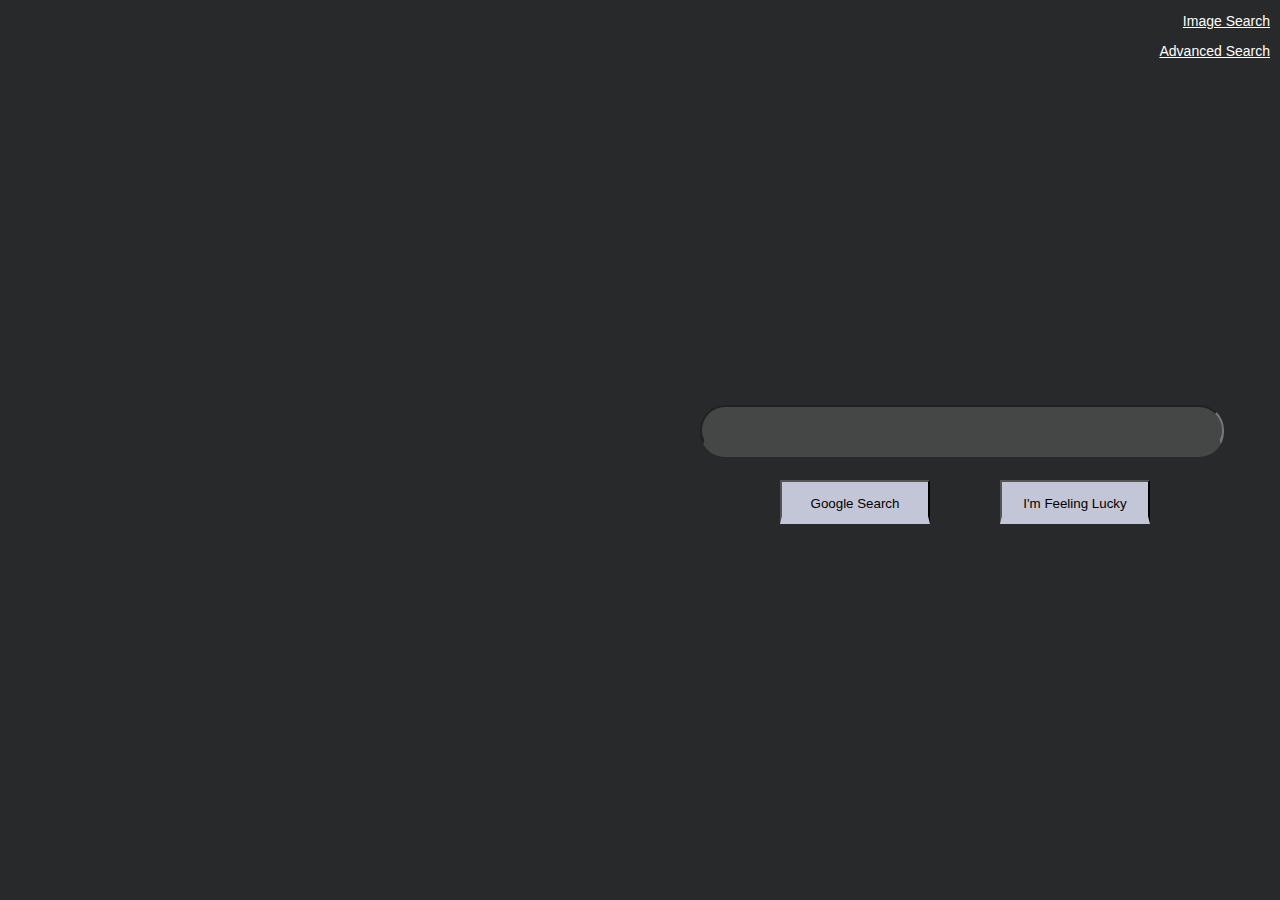
<file: index.html>
<!DOCTYPE html>
<html lang="en">
    <head>
        <title>Search</title>
        <link rel="stylesheet" href="style.css">
    </head>
    <body style="background-color:#28292a;">
        <form action="https://google.com/search">
            <input type="text" name="q" id="search_input">
            <input type="submit" value="Google Search" id="search_button">
        </form>
        <form action="https://google.com/search">
            <input type="hidden" name="q" id="lucky_input" value="">
            <input type="hidden" name="btnI" value="I'm+Feeling+Lucky" id="lucky_button">
            <input type="submit" value="I'm Feeling Lucky" id="lucky_button2">
        </form>

        <script>
            document.getElementById("lucky_button2").addEventListener("click", function(){
                document.getElementById("lucky_input").value = document.getElementById("search_input").value;
            });
        </script>
        
        <div>
            <a href="image.html"id="image_direct">Image Search</a>
            <a href="advanced.html" id="advanced_direct">Advanced Search</a>
        </div>
        
    </body>
</html>
</file>
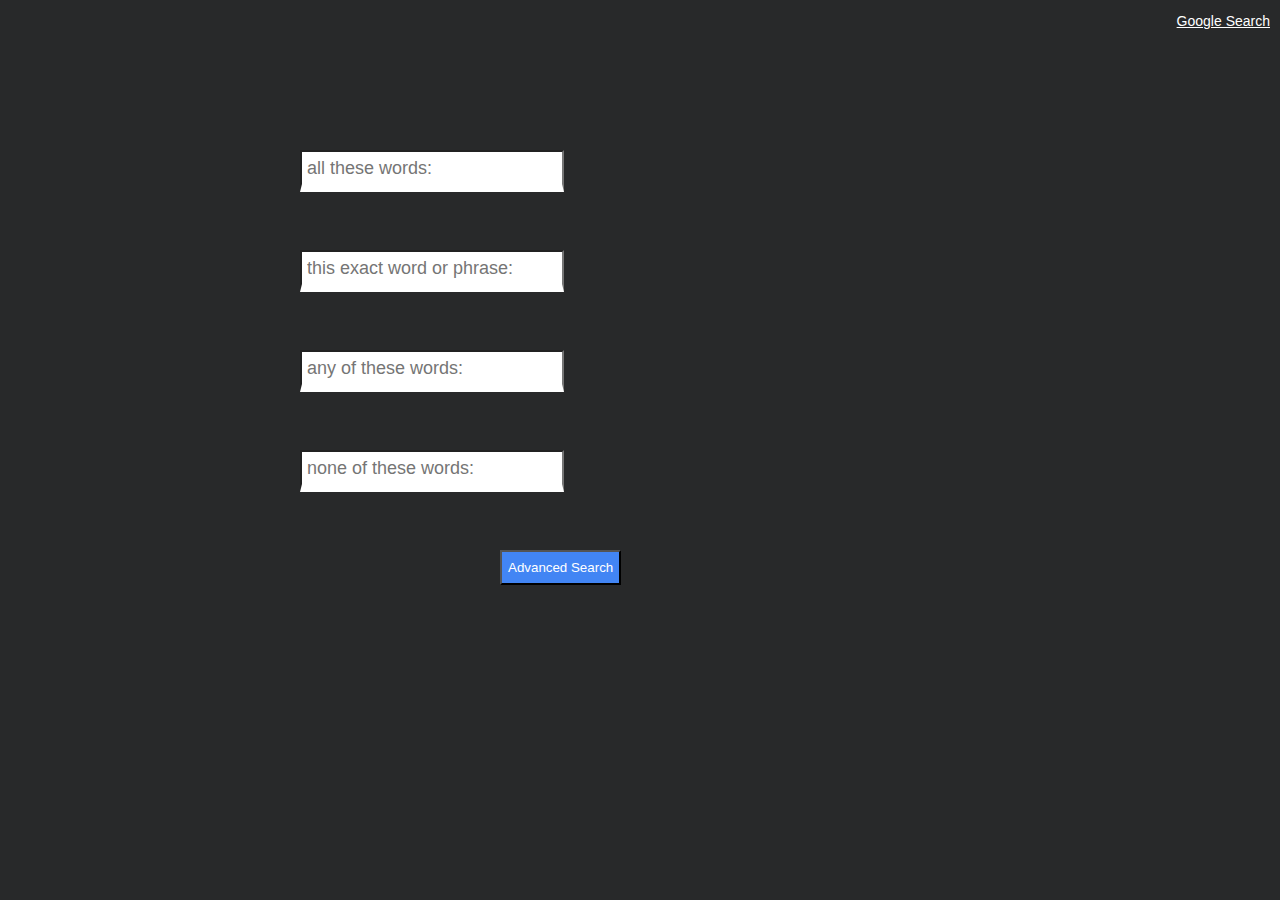
<file: advanced.html>
<!DOCTYPE html>
<html lang="en">
    <head>
        <title>Search</title>
        <link rel="stylesheet" href="style.css">
    </head>
    <body style="background-color:#28292a;">
        <form id = "searchform" action="https://google.com/search">
            <input id ="all" type="text" name="as_q" placeholder="all these words:">
            <input id ="exact" type="text" name="as_epq" placeholder="this exact word or phrase:">
            <input id ="any" type="text" name="as_oq" placeholder="any of these words:">
            <input id ="none" type="text" name="as_eq" placeholder="none of these words:">
            <input id = "submit" type="submit" value="Advanced Search" style="background-color: #4285f4; color: white;">
        </form>
        <div>
            <a href="index.html"id="image_direct" style="background-color: #28292a;">Google Search</a>
        </div>
    </body>
</html>
</file>
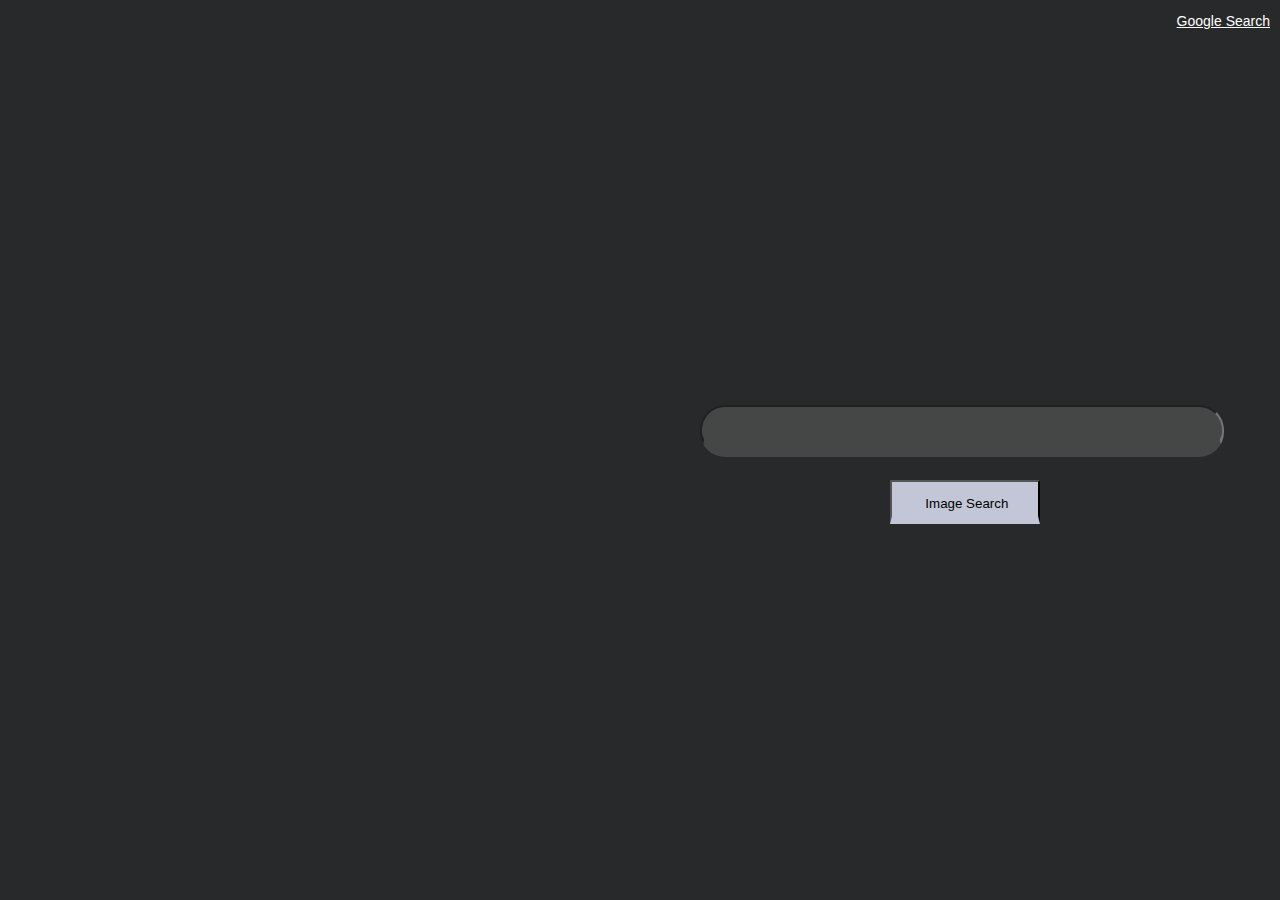
<file: image.html>
<!DOCTYPE html>
<html lang="en">
    <head>
        <title>Search</title>
        <link rel="stylesheet" href="style.css">
    </head>
    <body style="background-color:#28292a;">
        <form action="https://images.google.com/search">
            <input type="text" name="q" id="search_input">
            <input type="submit" value=" Image Search" id="image_button">
            <input type="hidden" name="tbm" value="isch">
        </form>
        <div>
            <a href="index.html"id="image_direct">Google Search</a>
        </div>
    </body>
</html>
</file>
<file: style.css>
#image_direct {
    color: #ffffff;
    font-family: Arial, sans-serif;
    line-height: 22px;
    border-bottom: 8px solid transparent;
    padding-top: 11px;
    overflow-x: hidden;
    position: absolute;
    top: 0;
    right: 0;
    font-size: 14px;
    font-family: Arial, sans-serif;
    padding: 10px;
    text-align: center;
}
#advanced_direct {
    color: #ffffff;
    font-family: Arial, sans-serif;
    line-height: 22px;
    border-bottom: 8px solid transparent;
    padding-top: 11px;
    overflow-x: hidden;
    position: absolute;
    top: 30px;
    right: 0;
    font-size: 14px;
    font-family: Arial, sans-serif;
    padding: 10px;
}
#search_input {
    border-radius: 25px;
    background-color: #444746;
    font-family: Arial, sans-serif;
    font-size: 18px;
    color: #eef0ff;
    line-height: 22px;
    border-bottom: 8px solid transparent;
    padding-top: 11px;
    overflow-x: hidden;
    position: absolute;
    top: 45%;
    left: 700px;
    width: 500px;
    padding: 10px;
}
#search_button {
    background-color: #c3c6d6;
    font-family: Arial, sans-serif;
    line-height: 22px;
    border-bottom: 8px solid transparent;
    padding-top: 11px;
    overflow-x: hidden;
    position: absolute;
    top: 480px;
    left: 780px;
    width: 150px;

}
#lucky_button2 {
    background-color: #c3c6d6;
    font-family: Arial, sans-serif;
    line-height: 22px;
    border-bottom: 8px solid transparent;
    padding-top: 11px;
    overflow-x: hidden;
    position: absolute;
    top: 480px;
    left: 1000px;
    width: 150px;
}
#image_button {
    background-color: #c3c6d6;
    font-family: Arial, sans-serif;
    line-height: 22px;
    border-bottom: 8px solid transparent;
    padding-top: 11px;
    overflow-x: hidden;
    position: absolute;
    top: 480px;
    left: 890px;
    width: 150px;
}
#all {
    font-family: Arial, sans-serif;
    font-size: 18px;
    line-height: 22px;
    border-bottom: 8px solid transparent;
    padding-top: 5px;
    overflow-x: hidden;
    position: absolute;
    top: 150px;
    left: 300px;
    width: 250px;
    padding: 5px;
}
#exact {
    font-family: Arial, sans-serif;
    font-size: 18px;
    padding: 5px;
    line-height: 22px;
    border-bottom: 8px solid transparent;
    padding-top: 5px;
    overflow-x: hidden;
    position: absolute;
    top: 250px;
    left: 300px;
    width: 250px;
}
#any {
    font-family: Arial, sans-serif;
    font-size: 18px;
    padding: 5px;
    line-height: 22px;
    border-bottom: 8px solid transparent;
    padding-top: 5px;
    overflow-x: hidden;
    position: absolute;
    top: 350px;
    left: 300px;
    width: 250px;
}
#none {
    font-family: Arial, sans-serif;
    font-size: 18px;
    padding: 5px;
    line-height: 22px;
    border-bottom: 8px solid transparent;
    padding-top: 5px;
    overflow-x: hidden;
    position: absolute;
    top: 450px;
    left: 300px;
    width: 250px;
}
#submit {
    position: absolute;
    top: 550px;
    left: 500px;
    height: 35px;
}
</file>
